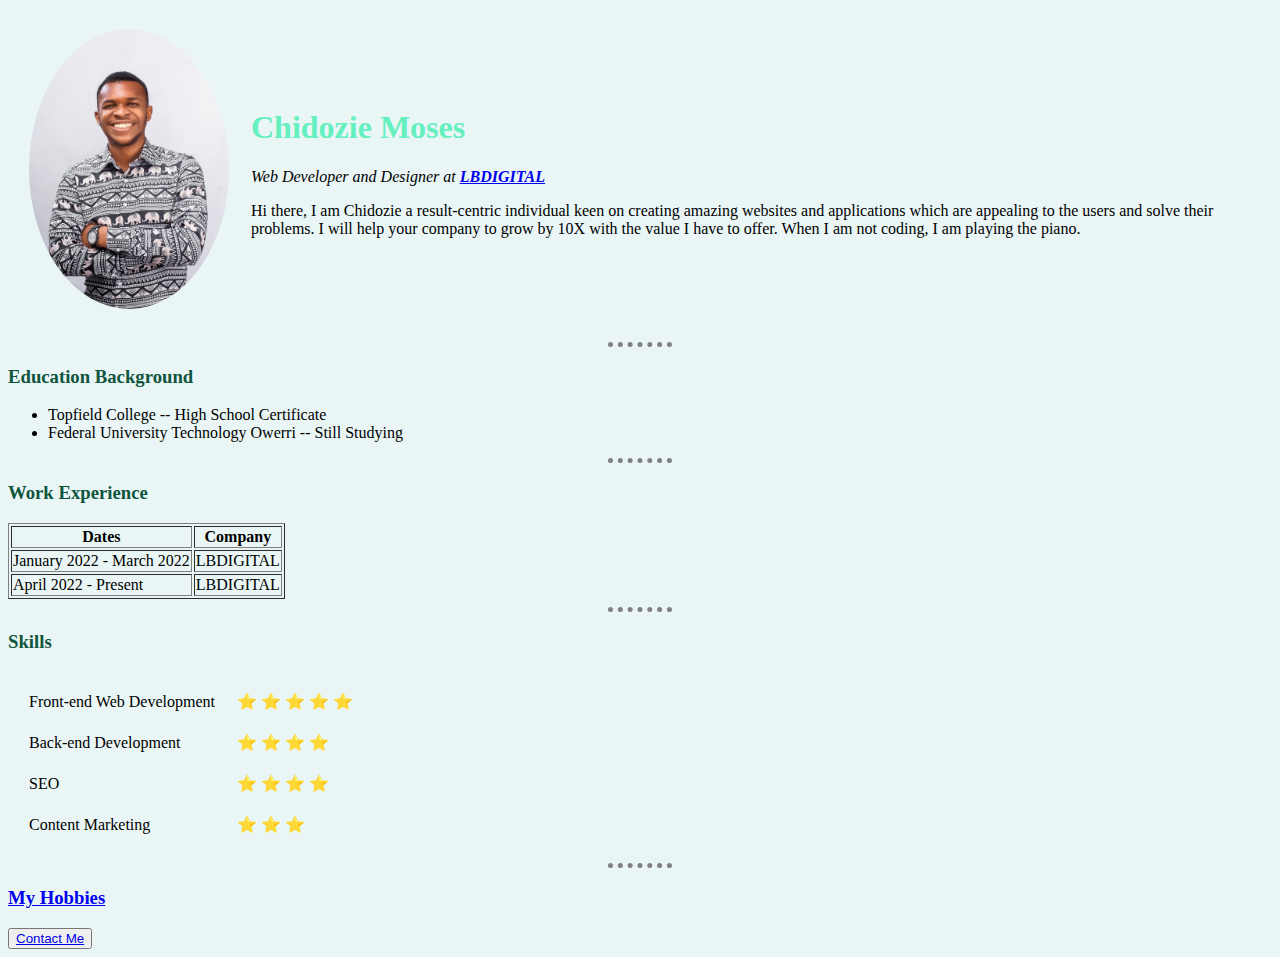
<file: index.html>
<!DOCTYPE html>
<html lang="en">
<head>
    <meta charset="UTF-8">
    <title>Dozie's Personal Site</title>
    <link rel="stylesheet" href="css/styles.css">
</head>
<body>
    <table cellspacing="20">
        <tr>
            <td><img src="img/dozie.jpg" alt="dozie profile pic" width="200" style="border-radius: 50%"></td>
            <td> 
                <h1>Chidozie Moses</h1> 
                <p><em>Web Developer and Designer at <strong><a href="https://www.mylbdigital.com">LBDIGITAL</a></strong></em></p>

                <p>Hi there, I am Chidozie a result-centric individual keen on creating amazing 
                    websites and applications which are appealing to the users and solve their problems. 
                    I will help your company to grow by 10X with the value I have to offer. When I am not coding, I am playing the piano.
                </p>
            </td>
        </tr>
    </table>
    <hr>

    <h3>Education Background</h3>
    <ul>
        <li>Topfield College -- High School Certificate</li>
        <li>Federal University Technology Owerri -- Still Studying</li>
    </ul>
    <hr>
    <h3>Work Experience</h3>

    <table border="1">
        <thead>
            <tr>
                <th>Dates</th>
                <th>Company</th>
            </tr>
        </thead>

        <tbody>
            <tr>
                <td>January 2022 - March 2022</td>
                <td>LBDIGITAL</td>
            </tr>
            <tr>
                <td>April 2022 - Present</td>
                <td>LBDIGITAL</td>
            </tr>
        </tbody>
    </table>
    <hr>
    <h3>Skills</h3>
    <table cellspacing="20">
            <tr>
                <td>Front-end Web Development</td>
                <td>&#11088; &#11088; &#11088; &#11088; &#11088;</td>
            </tr>

           <tr>
                <td>Back-end Development</td>
                <td>&#11088; &#11088; &#11088; &#11088;</td>
            </tr>

            <tr>
                <td>SEO</td>
                <td>&#11088; &#11088; &#11088; &#11088;</td>
            </tr>

              <tr>
                <td>Content Marketing</td>
                <td>&#11088; &#11088; &#11088;</td>
            </tr>
    </table>
    <hr>
    <h3><a href="hobbies.html">My Hobbies</a></h3>
    <button><a href="contact.html">Contact Me</a></button>
</body>
</html>
</file>
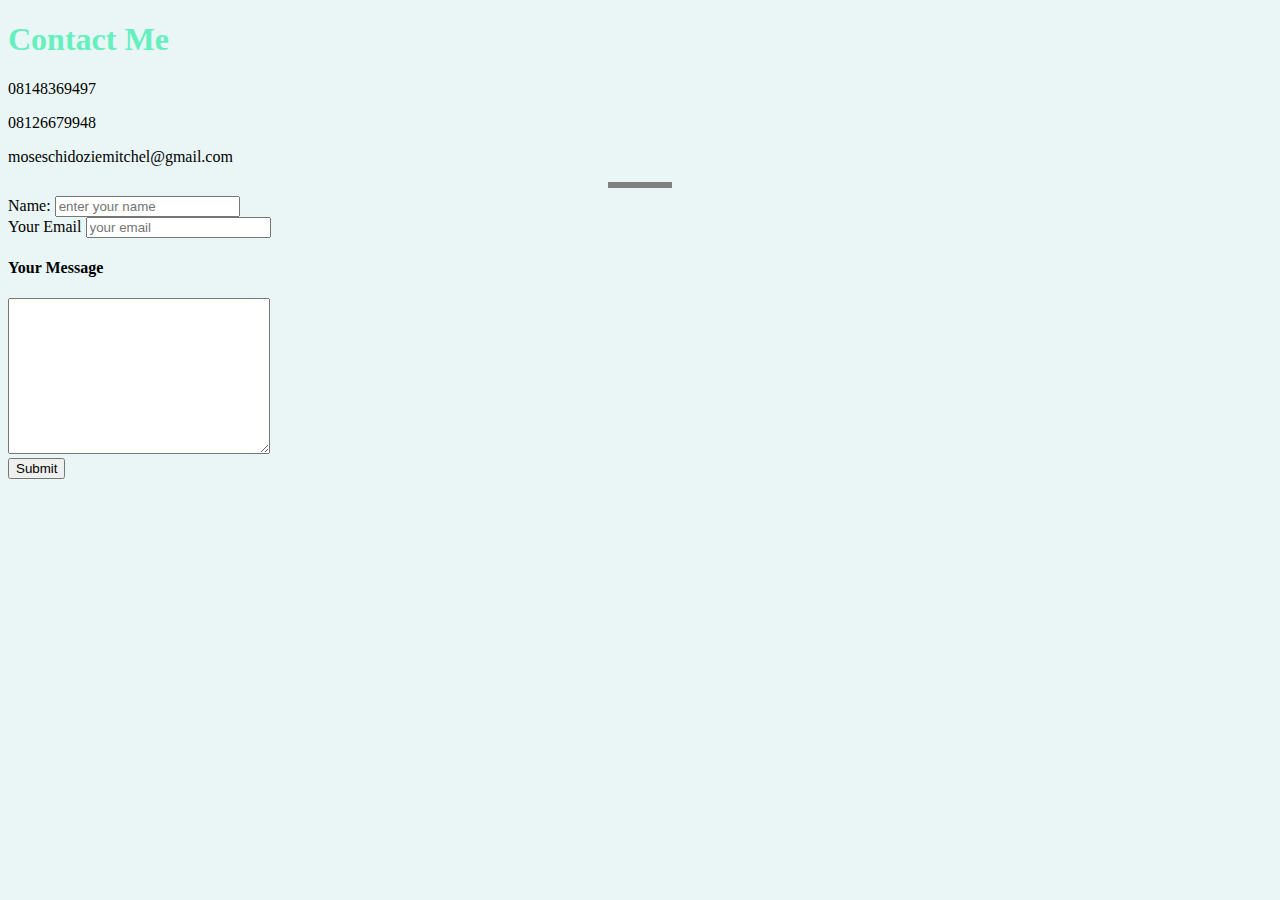
<file: contact.html>
<!DOCTYPE html>
<html lang="en">
<head>
    <meta charset="UTF-8">
    <meta http-equiv="X-UA-Compatible" content="IE=edge">
    <meta name="viewport" content="width=device-width, initial-scale=1.0">
    <title>Dozie's Personal Site | Contact</title>
    <link rel="stylesheet" href="css/styles.css">
</head>
<body>
    <h1>Contact Me</h1>
    <p>08148369497</p>
    <p>08126679948</p>
    <p>moseschidoziemitchel@gmail.com</p>
    <hr size="3" noshade="none">

    <form action="mailto:moseschidoziemitchel@gmail.com" method="post" enctype="text/plain">
        <label for="name">Name:</label>
        <input type="text" name="yourName" placeholder="enter your name"><br>

        <label for="email">Your Email</label>
        <input type="email" name="yourEmail" placeholder="your email"><br>

        <h4>Your Message</h4>
        <textarea name="yourMessage" cols="30" rows="10"></textarea><br>

        <input type="submit">
    </form>
</body>
</html>
</file>
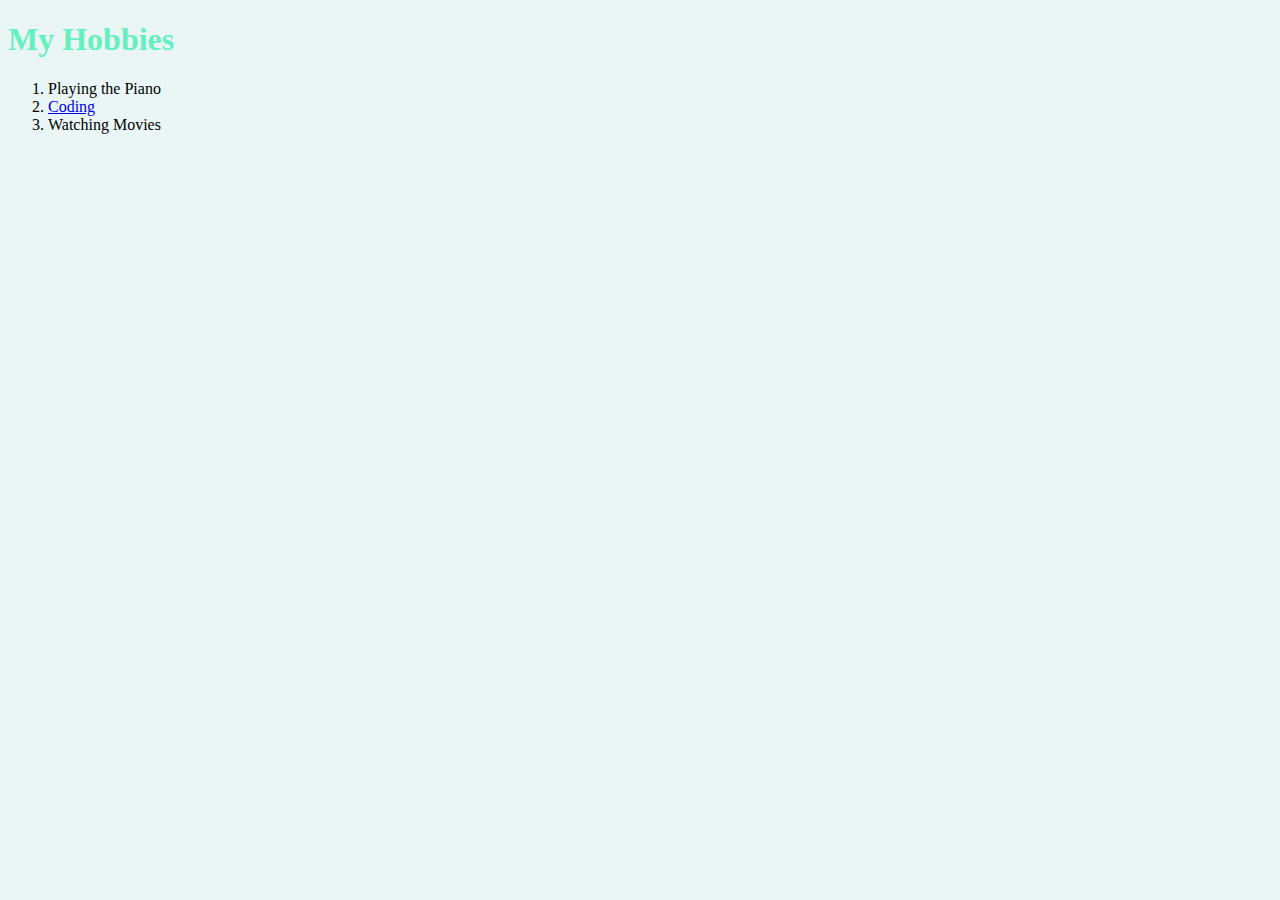
<file: hobbies.html>
<!DOCTYPE html>
<html lang="en">
<head>
    <meta charset="UTF-8">
    <meta http-equiv="X-UA-Compatible" content="IE=edge">
    <meta name="viewport" content="width=device-width, initial-scale=1.0">
    <title>Dozie's Personal Site | Hobbies</title>
    <link rel="stylesheet" href="css/styles.css">
</head>
<body>
    <h1>My Hobbies</h1>
    <ol>
        <li>Playing the Piano</li>
        <li><a href="www.github.com/iamdoziemoses">Coding</a></li>
        <li>Watching Movies</li>        
    </ol>
</body>
</html>
</file>
<file: css/styles.css>
body{
    background-color: #EAF6F6;
}

h1{
    color: #66EFBF;
}

h3{
    color: #10553d;
}

hr{
   border-style: none;
   border-top-style: dotted;
   border-color: grey;
   border-width: 5px;
   width: 5%;
}
</file>
